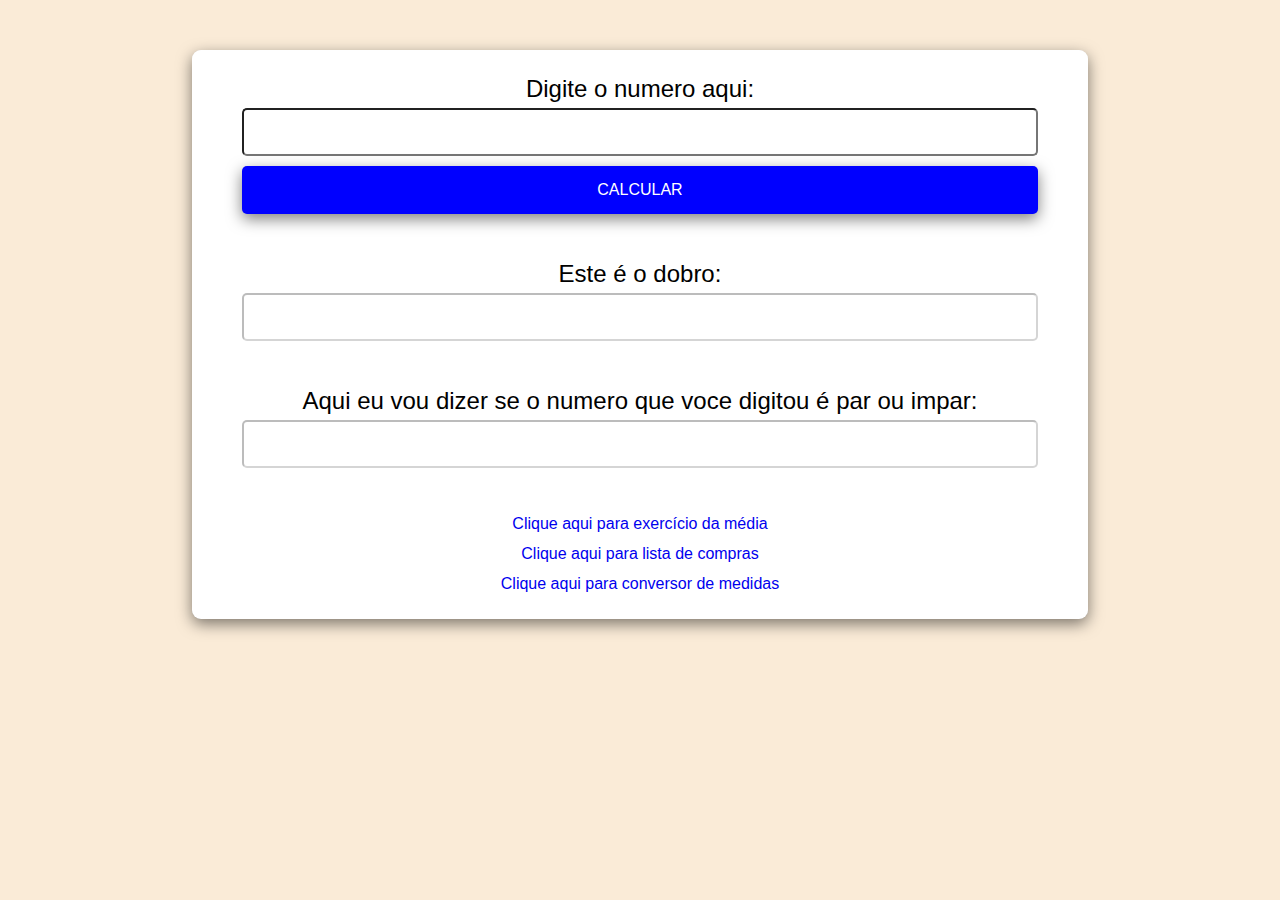
<file: index.html>
<!DOCTYPE html>
<html lang="en">

<head>
    <meta charset="UTF-8">
    <meta http-equiv="X-UA-Compatible" content="IE=edge">
    <meta name="viewport" content="width=device-width, initial-scale=1.0">
    <link rel="stylesheet" href="style.css">
    <title>Exercicio</title>
</head>

<body align="center">
    <div class="container" align="center">
    <label for="num">Digite o numero aqui: </label>
    <input type="text" name="num" id="num">
    <input type="button" class="btn" name="btn-calcular" id="btn-calcular" value="CALCULAR" onclick="calcula()">
    <br>
    <br>
    <label for="resultado">Este é o dobro: </label>
    <input type="text" name="resultado" id="resultado" disabled="true">
    <br>
    <br>
    <label for="msgPar">Aqui eu vou dizer se o numero que voce digitou é par ou impar: </label>
    <input type="text" name="msgPar" id="msgPar" disabled="true">
    <br>
    <br>
    <a href="media.html">Clique aqui para exercício da média</a>
    <a href="listacompras.html">Clique aqui para lista de compras</a>
    <a href="conversormedidas.html">Clique aqui para conversor de medidas</a>
</div>
</body>
</html>
<script>
    function calcula() { 
        
        let numero = document.getElementById('num').value;

        let dobro = numero * 2;

        document.getElementById('resultado').value = dobro;

        if (numero % 2 == 0) {
            document.getElementById('msgPar').value = 'O NUMERO DIGITADO FOI PAR';
        }
        else {
            document.getElementById('msgPar').value = 'O NUMERO DIGITADO FOI IMPAR';
        }
    }

</script>
</file>
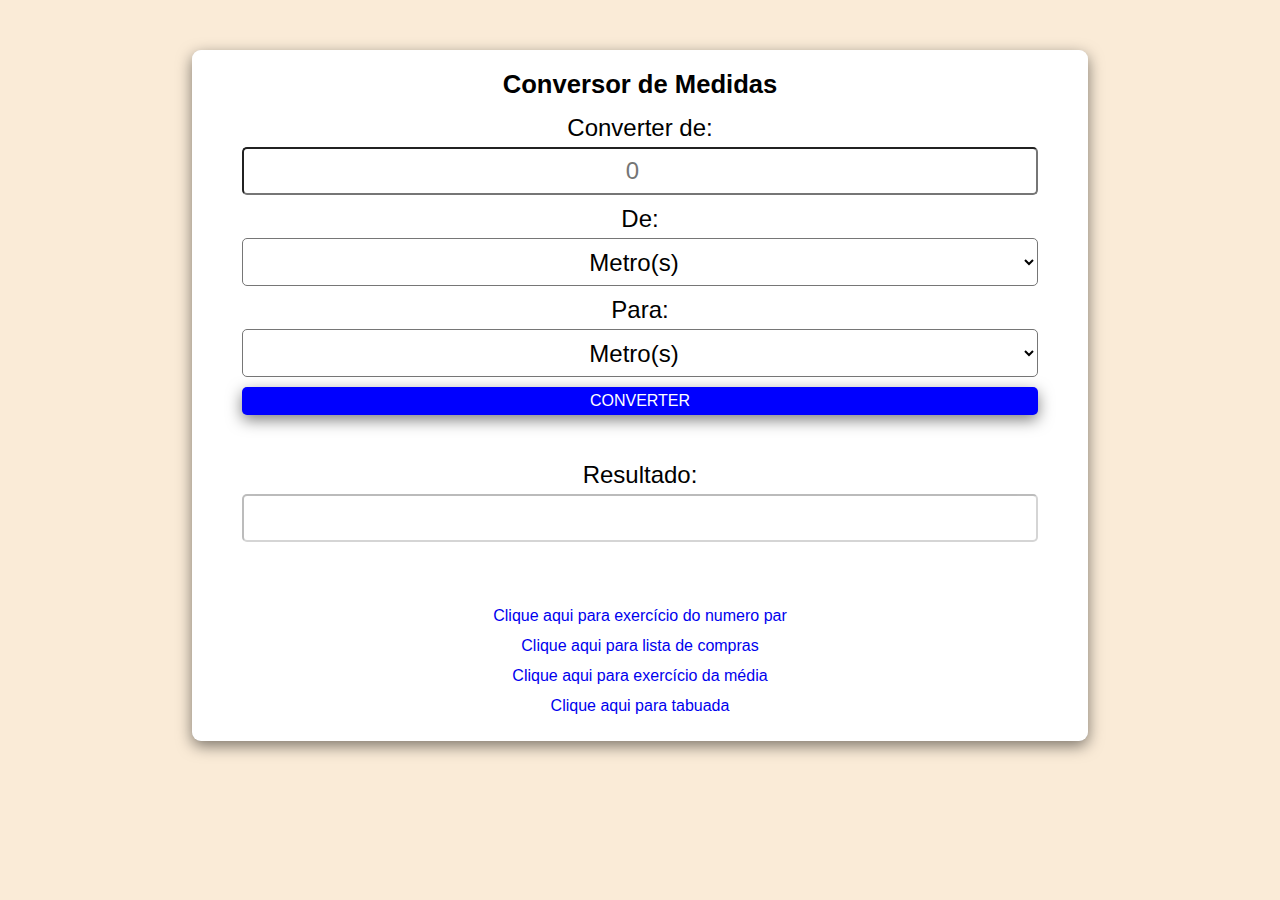
<file: conversormedidas.html>
<!DOCTYPE html>
<html lang="en">

<head>
    <meta charset="UTF-8">
    <meta http-equiv="X-UA-Compatible" content="IE=edge">
    <meta name="viewport" content="width=device-width, initial-scale=1.0">
    <link rel="stylesheet" href="style.css">
    <title>Exercicio</title>
</head>

<body>
    <div class="container">
    <h1> Conversor de Medidas</h1>  

    <label for="input">Converter de: </label>
    <input type="number" id="input" placeholder="0">
    
    <label for="from">De:</label>
    <select id="from">
        <option value="m">Metro(s)</option>
        <option value="km">Quilômetro(s)</option>
        <option value="cm">Centímetro(s)</option>
        <option value="mm">Milímetro(s)</option>
    </select>

    <label for="to">Para:</label>
    <select id="to">
        <option value="m">Metro(s)</option>
        <option value="km">Quilômetro(s)</option>
        <option value="cm">Centímetro(s)</option>
        <option value="mm">Milímetro(s)</option>
    </select>

    <button id="btn-converter" class="btn"> CONVERTER </button>
    <br>
    <br>
    <label for="output">Resultado:</label>
    <input type="text" id="output" disabled="true">  
    <div id="message"></div>
    <br>
    <br>
    <br>
    
    <a href="index.html">Clique aqui para exercício do numero par</a>
    <a href="listacompras.html">Clique aqui para lista de compras</a>
    <a href="media.html">Clique aqui para exercício da média</a>
    <a href="tabuada.html">Clique aqui para tabuada</a>
    
</div>
</body>
</html>
<script>
    

    //selecionando os elementos através de seus ID
    const inputElement = document.querySelector('#input');
    const fromElement = document.querySelector('#from');
    const toElement = document.querySelector('#to');
    const outputElement = document.querySelector('#output');
    const messageElement = document.querySelector('#message');
    const convertButton = document.querySelector('#btn-converter');

    convertButton.addEventListener("click", Convert);

    function Convert() {
        //selecionando apenas o valor dos campos DE e PARA
        const fromValue = fromElement.value;
        const toValue = toElement.value;

        //se a unidade de entrada for igual a unidade de saída
        if( fromValue == toValue ) {
            outputElement.value = inputElement.value;
            messageElement.textContent = '';
            return; //retorna (finaliza função)
        }

        //passo 1: converter o valor de entrada para metros e gravar na variável METERS
        let meters;

        switch(fromValue){
            case 'm':
                meters = inputElement.value;    
                break;
            case 'km':
                meters = inputElement.value * 1000;
                break;
            case 'cm':       
                meters = inputElement.value / 100;
                break;
            case 'mm':
                meters = inputElement.value / 1000;
                break;    
            }

        //passo 2: Converter o valor em metros para o valor de saída e salvar na variável RESULT
        let result;

        switch(toValue){
            case 'm':
                result = meters;  
                break;
            case 'km':
                result = meters / 1000;
                break;
            case 'cm':       
            result = meters * 100;
                break;
            case 'mm':
                result = meters * 1000;
                break;  
        }
        
        //Exibir o resultado no input 
        outputElement.value = result;    
        
        //Exibir o resultado na mensagem
        const fromLabel = fromElement.options[fromElement.selectedIndex].text;
        const toLabel = toElement.options[toElement.selectedIndex].text;

        const message = `${inputElement.value} ${fromLabel} equivalem a ${result} ${toLabel}` ;
        messageElement.textContent = message;

        


    }
                        

</script>
</file>
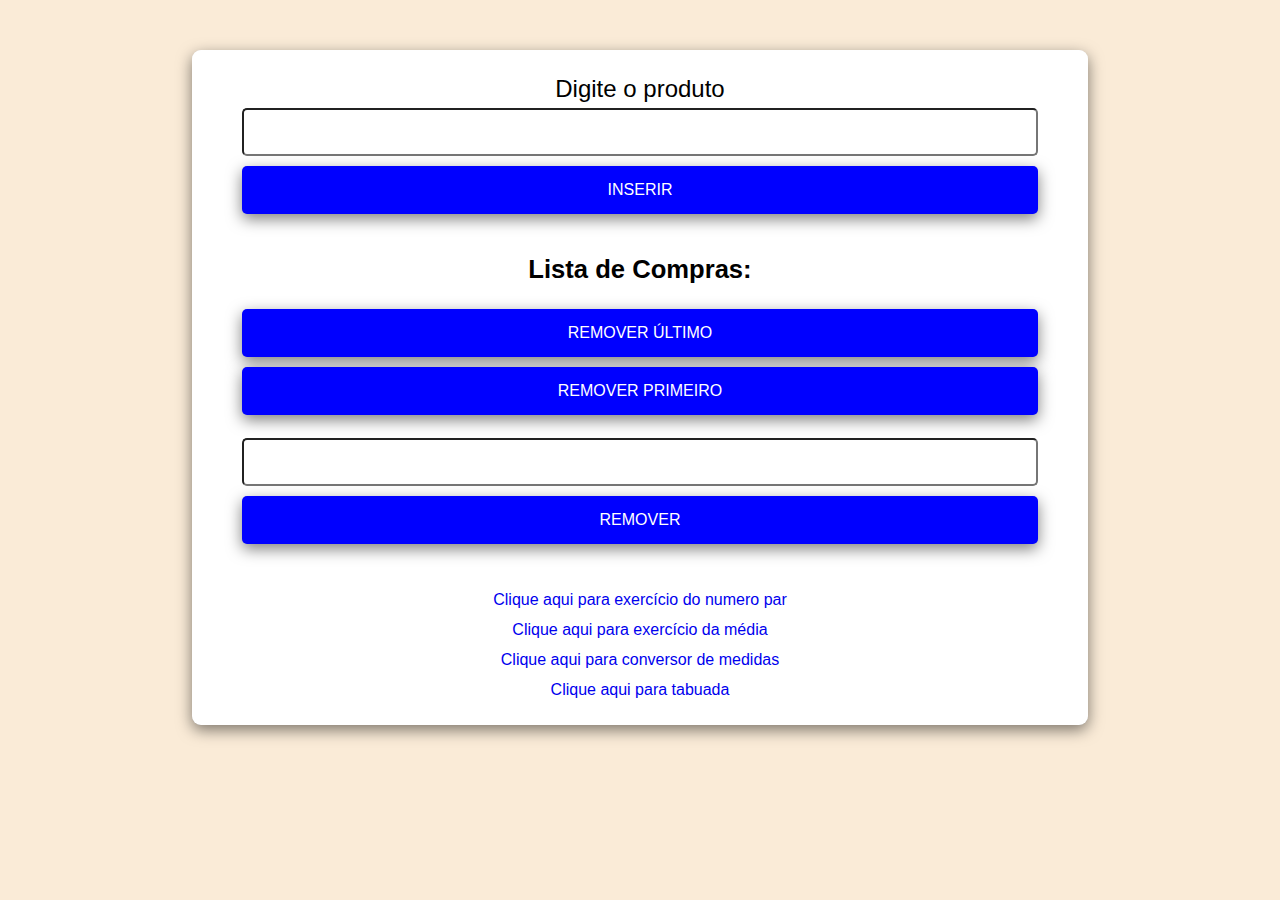
<file: listacompras.html>
<!DOCTYPE html>
<html lang="en">

<head>
    <meta charset="UTF-8">
    <meta http-equiv="X-UA-Compatible" content="IE=edge">
    <meta name="viewport" content="width=device-width, initial-scale=1.0">
    <link rel="stylesheet" href="style.css">
    <title>Exercicio</title>
</head>

<body>
    <div class="container" >
    <label for="item">Digite o produto </label>
    <input type="text" id="item" name="item" >    
    <input type="button" class="btn" id="btn-calcular" value="INSERIR" onclick="insere()">
    <br>
    <br>
    <h1>Lista de Compras:</h1>
    <ol id="lista">      
        

    </ol>
    <input type="button" class="btn" id="btn-remover-ultimo" value="REMOVER ÚLTIMO" 
    onclick="removerUltimo()">
    <input type="button" class="btn" id="btn-remover-primeiro" value="REMOVER PRIMEIRO" 
    onclick="removerPrimeiro()">
    <br>
    <input type="number" id="numero-usuario">    
    <input type="button" class="btn" id="btn-remover-especifico" value="REMOVER" 
    onclick="removerEspecifico()">
    <br>
    <br>
    <a href="index.html">Clique aqui para exercício do numero par</a>
    <a href="media.html">Clique aqui para exercício da média</a>
    <a href="conversormedidas.html">Clique aqui para conversor de medidas</a>
    <a href="tabuada.html">Clique aqui para tabuada</a>    

</div>
</body>
</html>
<script>
    function insere() {         
       
        const textoExtraídoDaEntrada = document.getElementById('item').value

        const elementoFilhoLi = document.createElement('li');
        const texto = document.createTextNode(textoExtraídoDaEntrada);
        elementoFilhoLi.appendChild(texto);

        elementoFilhoLi.style.width =  '25%';
        elementoFilhoLi.style.margin = 'auto';
        elementoFilhoLi.style.backgroundColor = '#fff';
        elementoFilhoLi.style.marginBottom = '10px';

        const elementoPaiUl = document.getElementById('lista');

        elementoPaiUl.appendChild(elementoFilhoLi);

        console.log(item);
        console.log(item.value);
        console.log(texto);           
        
    }
    function removerUltimo() 
    {        
        let elementopaiul = document.getElementById('lista');
        
        elementopaiul.removeChild( elementopaiul.lastElementChild );
    }    
    function removerPrimeiro() 
    {        
        let elementopaiul = document.getElementById('lista');
        let itemARemover = elementopaiul.firstElementChild;
        elementopaiul.removeChild(itemARemover);
    }  
    
    function removerEspecifico()
{    //crio uma variavel para guardar o elemento pai completo
    let elementoPaiOL = document.getElementById('lista');

    //crio uma variavel para guardar o numero que o usuario digitou
    let itemRemover = document.getElementById('numero-usuario').value;    
    
    //crio uma variavel para selecionar o item na lista de filhos 
    let item = elementoPaiOL.childNodes[itemRemover];

    //remover o item
    elementoPaiOL.removeChild(item);
}

</script>
</file>
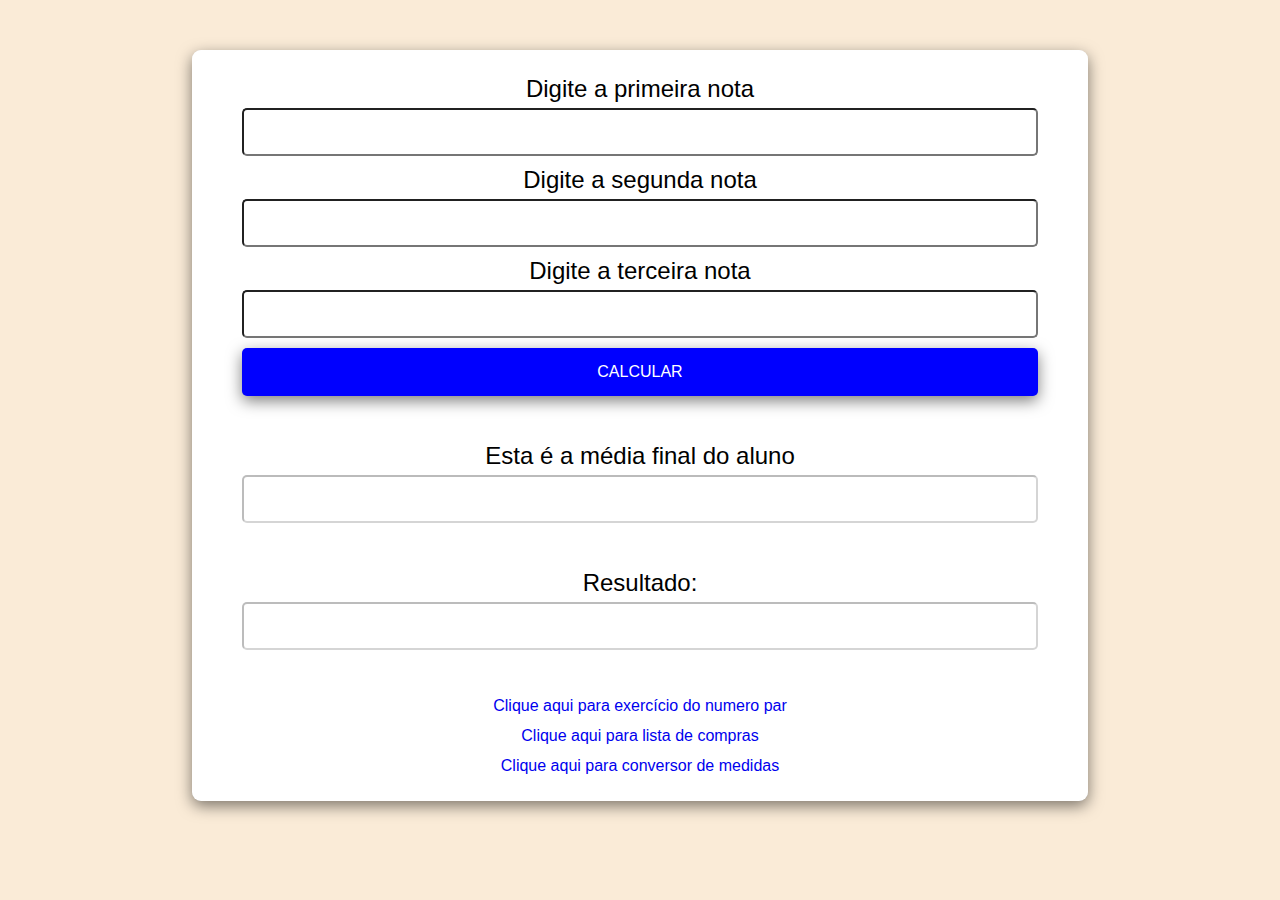
<file: media.html>
<!DOCTYPE html>
<html lang="en">

<head>
    <meta charset="UTF-8">
    <meta http-equiv="X-UA-Compatible" content="IE=edge">
    <meta name="viewport" content="width=device-width, initial-scale=1.0">
    <link rel="stylesheet" href="style.css">
    <title>Exercicio</title>
</head>

<body align="center">
    <div class="container" align="center">
    <label for="num">Digite a primeira nota </label>
    <input type="text" id="nota1">
    <label for="num">Digite a segunda nota </label>
    <input type="text" id="nota2">
    <label for="num">Digite a terceira nota </label>
    <input type="text" id="nota3">
    <input type="button" class="btn" id="btn-calcular" value="CALCULAR" onclick="calcula()">
    <br>
    <br>
    <label for="resultado"> Esta é a média final do aluno </label>
    <input type="text" id="media" disabled="true">
    <br>
    <br>
    <label for="msgPar">Resultado: </label>
    <input type="text" id="msgAprovacao" disabled="true">
    <br>
    <br>
    <a href="index.html">Clique aqui para exercício do numero par</a>
    <a href="listacompras.html">Clique aqui para lista de compras</a>
    <a href="conversormedidas.html">Clique aqui para conversor de medidas</a>
</div>
</body>
</html>
<script>
    function calcula() { 
        
        let nota1 = parseFloat(document.getElementById('nota1').value);
        let nota2 = parseFloat(document.getElementById('nota2').value);
        let nota3 = parseFloat(document.getElementById('nota3').value);
        
        
        let media = (nota1 + nota2 + nota3) / 3 ;

        document.getElementById('media').value = media;

        if (media >= 6) {
            document.getElementById('msgAprovacao').value = 'ALUNO APROVADO';
            document.getElementById('msgAprovacao').style.color = "green";
        }
        else {
            document.getElementById('msgAprovacao').value = 'ALUNO REPROVADO';
            document.getElementById('msgAprovacao').style.color = "red";
        }
    }

</script>
</file>
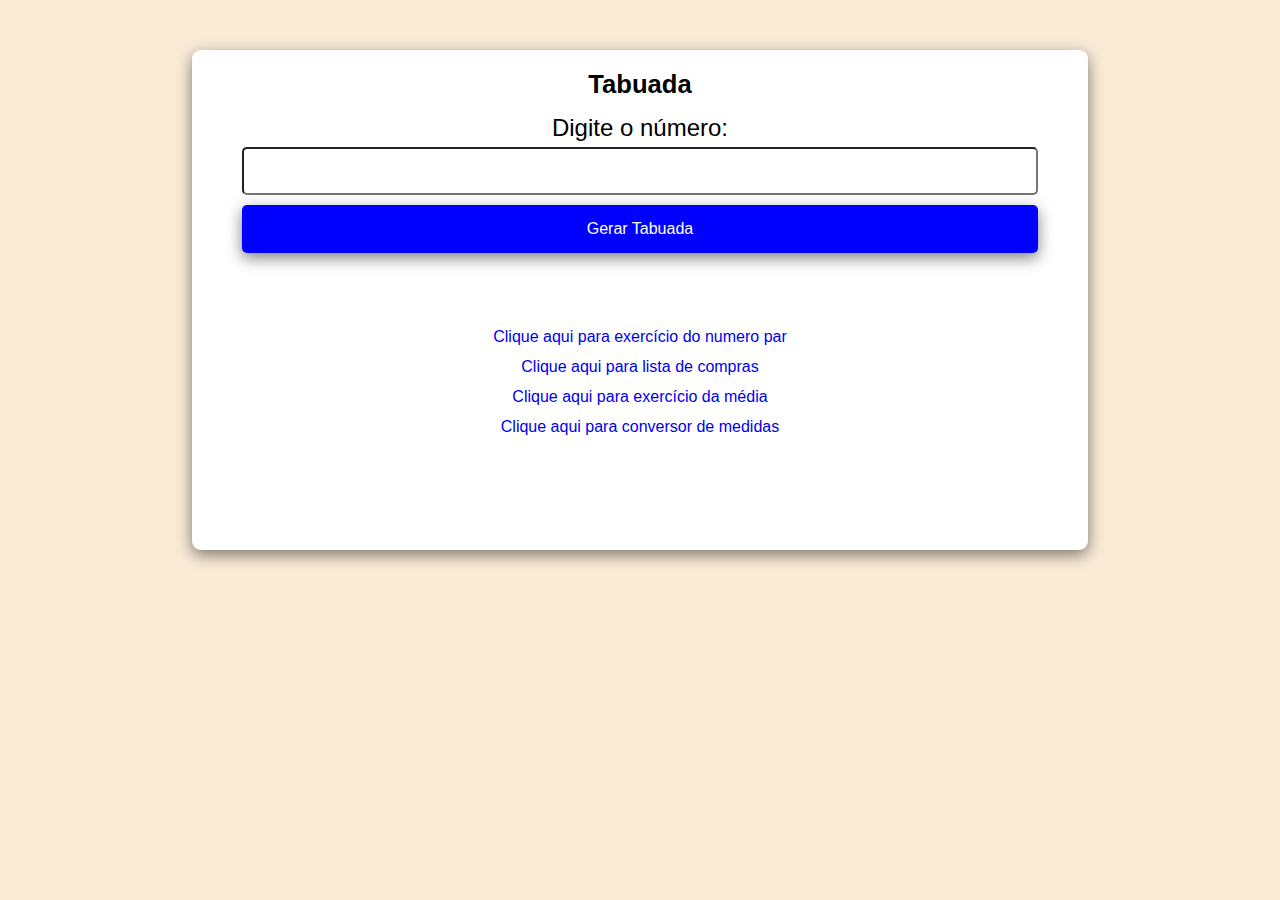
<file: tabuada.html>
<!DOCTYPE html>
<html lang="en">

<head>
    <meta charset="UTF-8">
    <meta http-equiv="X-UA-Compatible" content="IE=edge">
    <meta name="viewport" content="width=device-width, initial-scale=1.0">
    <link rel="stylesheet" href="style.css">
    <title>Exercicio</title>
</head>

<body>

    <div class="container">
        <h1>Tabuada</h1>
        <label for="input">Digite o número: </label>
        <input type="number" id="input">
        <input type="button" value="Gerar Tabuada" onclick="tabuada()" class="btn"></p>

        <br>
            <ul  id="output" class="list-style-none" >                
            </ul>
        
        <br>
        <br>
        <a href="index.html">Clique aqui para exercício do numero par</a>
        <a href="listacompras.html">Clique aqui para lista de compras</a>
        <a href="media.html">Clique aqui para exercício da média</a>
        <a href="conversormedidas.html">Clique aqui para conversor de medidas</a>
        

    </div>
</body>

</html>
<script>
    function tabuada() {
        let num = document.getElementById('input')
        let tab = document.getElementById('output')
        tab.innerHTML = '';

        let n = num.value
            let c = 1
            
            while (c <= 10) {
                let linha = document.createTextNode(`${n} x ${c} = ${n * c}`);
                let item = document.createElement('li');
                item.appendChild(linha)    ;            
                tab.appendChild(item);
                c++;
            }

            tab.style.width =  '25%';
            tab.style.margin = 'auto';            
            tab.style.marginBottom = '10px';

            console.log(input.value, "   ", output);
    }
</script>
</file>
<file: style.css>
*{
    margin:0;
    padding: 0;
    box-sizing: border-box;
    background-color:antiquewhite
}

body{
    text-align: center;   
    width:70vw;
    margin: auto;
    margin-top: 50px;
    background-color: white;
    font-family: 'Segoe UI', Tahoma, Geneva, Verdana, sans-serif;
    border-radius: 9px;
    text-align: center;   
}

.container{    
    display:flex;
    flex-direction: column;
    padding: 20px 50px;
    justify-content: flex-start;
    background-color: white;
    border-radius: 9px;
    box-shadow: 0 5px 15px rgba(0,0,0,0.5);   
    min-height: 500px; 
}

label{
    background-color: white;
    margin-bottom: 5px;  
    margin-top: 5px;  
    font-size: 1.5rem;  
}

input, select, option{
    background-color: white;
    border-radius: 5px;
    margin-bottom: 5px;
    height: 3rem;
    text-align: center;
    font-size: 1.5rem;
}

.btn{
    background-color: blue;
    color: white;
    font-size: 1rem;
    cursor: pointer;
    border-radius: 5px;
    padding: 5px 15px;
    border: none;
    box-shadow: 0 5px 15px rgba(0,0,0,0.5);
    margin-top:5px;
    margin-bottom: 5px;
}

.btn:hover{
    box-shadow: none;
}

.btn:active
{
    box-shadow: inset 0 5px 15px rgba(0,0,0,0.5);
}

a{
    background-color: white;
    text-decoration: none;
    padding: 6px;
    transition: 2ms ease;
    border-radius: 5px;
    justify-self:end;
}

a:hover{
    background-color: lightgoldenrodyellow;
}

ol, ul, li{
        background-color: white;
        font-size: 1.3em;
        font-family: 'Segoe UI', Tahoma, Geneva, Verdana, sans-serif;
        
        margin-bottom: 10px;
}

h1{
    background-color: white;
    font-size: 1.6em;
    font-family: 'Segoe UI', Tahoma, Geneva, Verdana, sans-serif;
    
    margin-bottom: 10px;
}

.lista{  
    max-width:40px;
    margin:auto;    
    min-height: 50px;    
}


#message{
    background-color: white;
    color: green;
    font-size: 1.4em;
    font-style: italic;
    font-family: 'Segoe UI', Tahoma, Geneva, Verdana, sans-serif;
}

.list-style-none{
    list-style: none;
}
</file>
